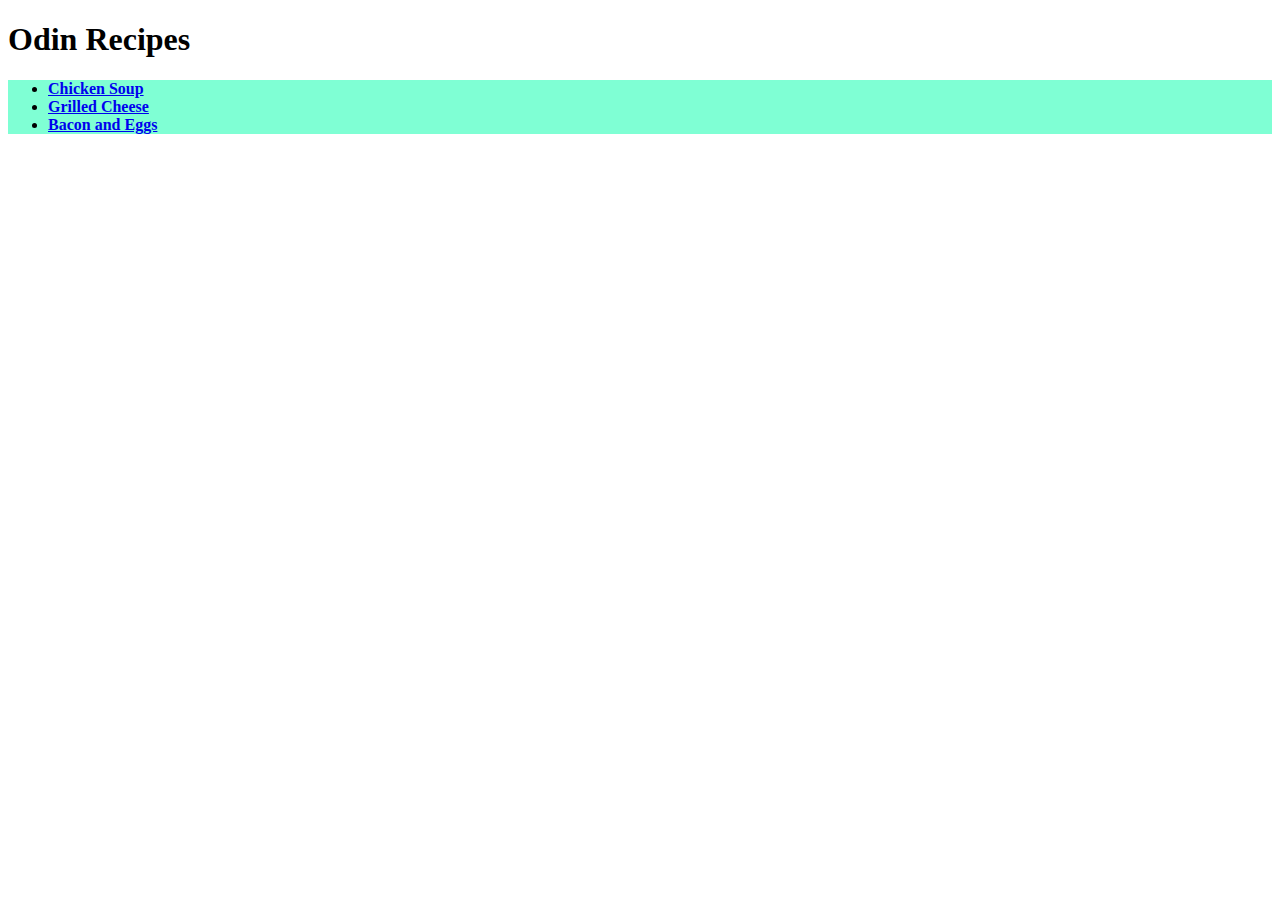
<file: index.html>
<!DOCTYPE html>
<html lang="en">

<head>
    <meta charset="UTF-8">
    <meta http-equiv="X-UA-Compatible" content="IE=edge">
    <meta name="viewport" content="width=device-width, initial-scale=1.0">
    <title>Document</title>
    <link rel="stylesheet" href="style.css">
</head>

<body>

    <h1>Odin Recipes</h1>
    <ul class="list">
        <li><a href="./recipes/chicken-soup.html">Chicken Soup</a></li>
        <li><a href="./recipes/grilled-cheese.html">Grilled Cheese</a></li>
        <li><a href="./recipes/eggs-and-bacon.html">Bacon and Eggs</a></li>
    </ul>


</body>

</html>
</file>
<file: style.css>
.list {
    background-color: aquamarine;
    color: black;
    font-weight: bold;
}

.ingredients {
    background-color: aqua;
}

.grilled-cheese {
    background-color: bisque;
}

.ordered-cheese {
    background-color: rebeccapurple;
}
</file>
